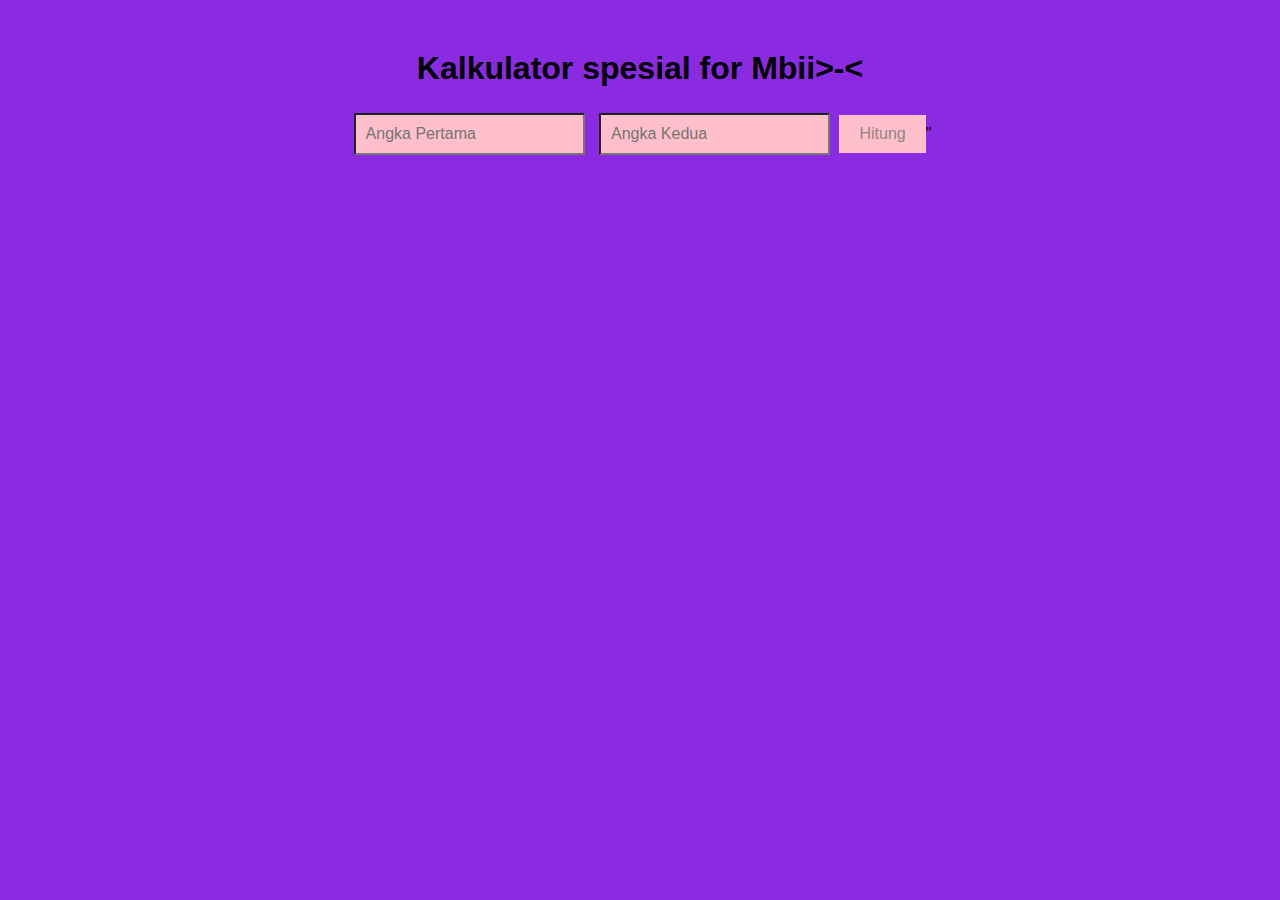
<file: index.html>
<!doctype html>
<html lang="en">
<head>
    <meta charset="UTF-8">
    <meta name="viewport" content="width=device-width, initial-scale=1.0">
    <title>kalkulator cinta</title>
    <link rel="stylesheet" href="styles.css">
</head>
<body>
    <h1>Kalkulator spesial for Mbii>-<</h1>
    <input type="text" id="num1" placeholder="Angka Pertama">
    <input type="text" id="num2" placeholder="Angka Kedua">
    <a href="lopyu.html" class="button">Hitung</a>"
    <h2 id="result"></h2>

    <script src="script.js"></script>
</body>
</html>
</file>
<file: styles.css>
body {
    font-family: Arial, sans-serif;
    text-align: center;
    margin-top: 50px;
    background-color: blueviolet;
}

input,button {
    margin: 5px;
    padding: 10px;
    font-size: 16px;
    background-color: pink;
}

.button {
    font-family: arial, sans-serif;
    display: inline-block;
    padding: 10px 20px;
    background-color: pink;
    color: rgb(146, 133, 133);
    text-align: center;
    text-decoration: none;
    font-size: 16px;
    transition: background-color 0.3s ease;
}

.button:hover {
    background-color: #ad2828;
}
</file>
